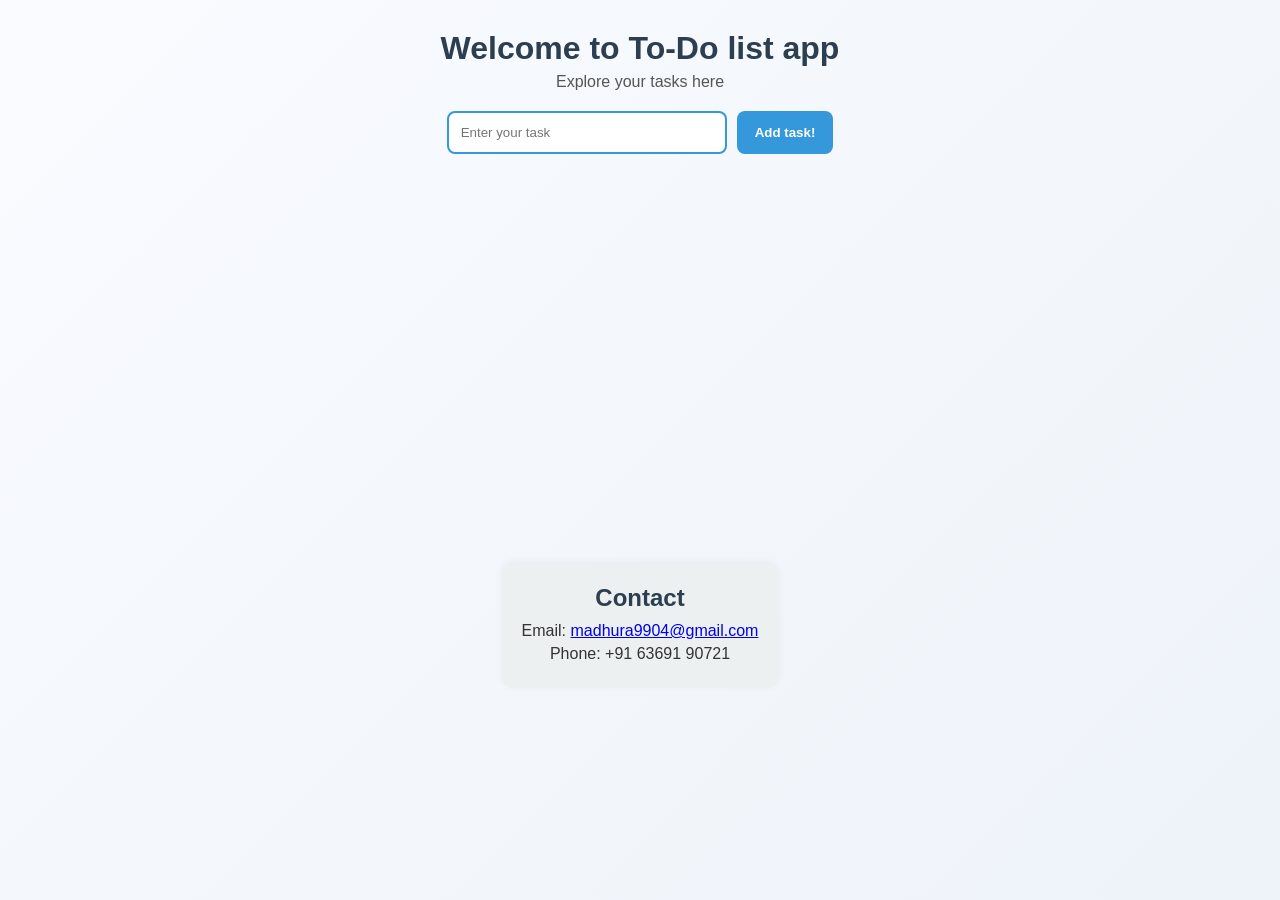
<file: index.html>
<!DOCTYPE html>
<html lang="en">
<head>
  <meta charset="utf-8" />
  <meta name="viewport" content="width=device-width,initial-scale=1" />
  <title>My To-Do List</title>
  <link rel="stylesheet" href="style.css" />
</head>
<body>
  <header>
    <h1>Welcome to To-Do list app</h1>
    <p>Explore your tasks here</p>
  </header>

  <div class="input-row">
    <input type="text" id="task" name="task" placeholder="Enter your task" />
    <button type="button" id="add-task-btn">Add task!</button>
  </div>

  <main>
    <div class="list-wrap">
      <ul id="list"></ul>
    </div>

    <!-- Contact Section -->
    <section id="contact">
      <h2>Contact</h2>
      <ul>
        <li>Email: <a href="mailto:youremail@example.com">madhura9904@gmail.com</a></li>
        <li>Phone: +91 63691 90721</li>
      </ul>
    </section>
  </main>

  <!-- Script at end, plus JS uses DOMContentLoaded so it's safe either way -->
  <script src="script.js"></script>
</body>
</html>
</file>
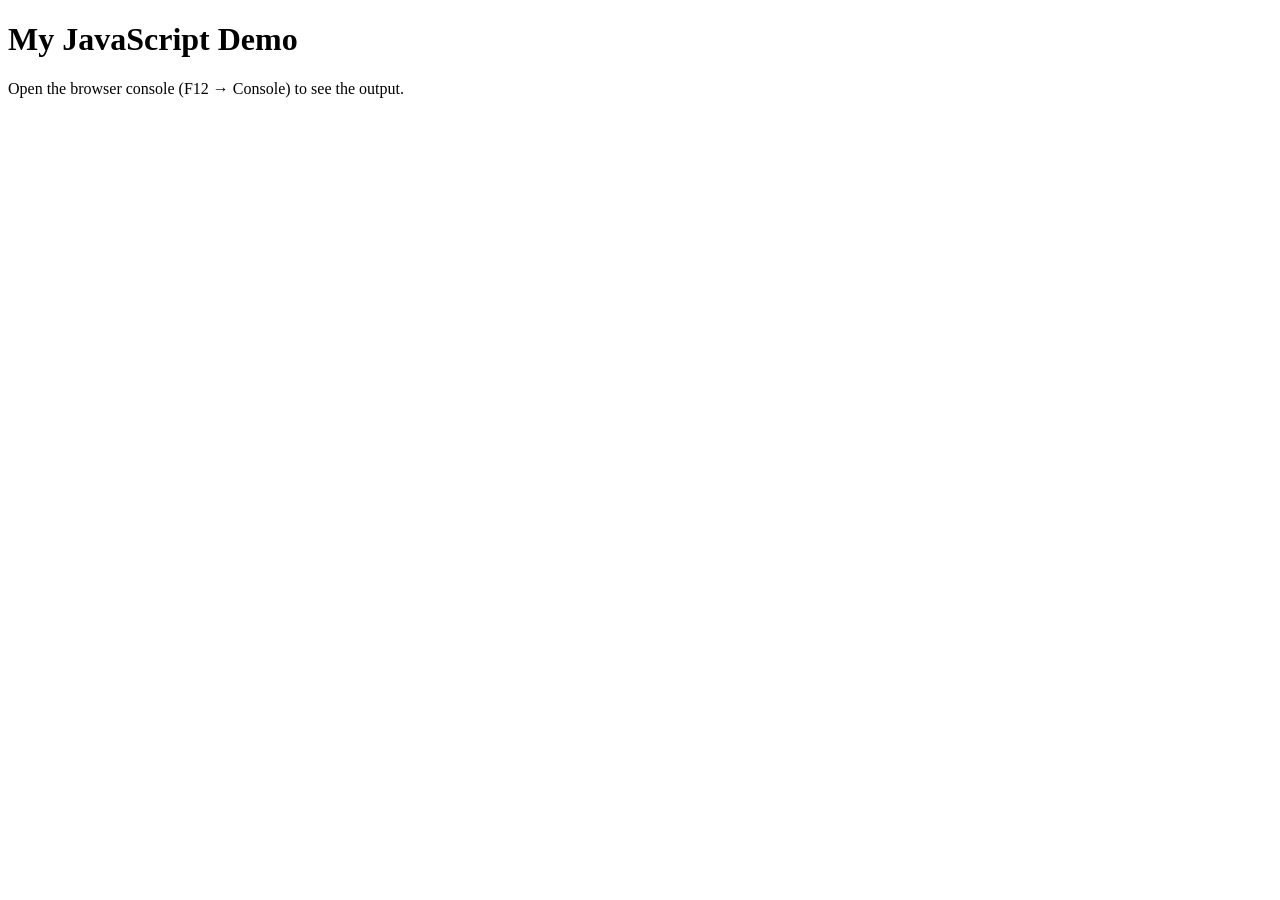
<file: file1.html>
<!DOCTYPE html>
<html lang="en">
<head>
  <meta charset="UTF-8">
  <title>Run JS Script</title>
</head>
<body>
  <h1>My JavaScript Demo</h1>
  <p>Open the browser console (F12 → Console) to see the output.</p>

  <!-- Link to your script -->
  <script src="script.js"></script>
</body>
</html>
</file>
<file: style.css>
/* Reset */
* {
  margin: 0;
  padding: 0;
  box-sizing: border-box;
  font-family: "Segoe UI", Arial, Helvetica, sans-serif;
}

/* Page */
body {
  background: linear-gradient(135deg, #f9fbff, #eef3f9);
  color: #333;
  display: flex;
  flex-direction: column;
  align-items: center;
  min-height: 100vh;
  padding: 30px;
}

/* Header */
header {
  text-align: center;
  margin-bottom: 20px;
}

header h1 {
  font-size: 2rem;
  color: #2c3e50;
}

header p {
  color: #555;
  margin-top: 6px;
}

/* Input row */
.input-row {
  display: flex;
  gap: 10px;
  margin-bottom: 20px;
}

#task {
  padding: 12px;
  width: 280px;
  border: 2px solid #3498db;
  border-radius: 8px;
  outline: none;
  transition: 0.2s;
}

#task:focus {
  border-color: #2980b9;
  box-shadow: 0px 0px 6px rgba(41, 128, 185, 0.4);
}

#add-task-btn {
  padding: 12px 18px;
  background: #3498db;
  color: white;
  border: none;
  border-radius: 8px;
  cursor: pointer;
  font-weight: bold;
  transition: 0.2s;
}

#add-task-btn:hover {
  background: #2980b9;
}

/* Task list */
.list-wrap {
  width: 100%;
  max-width: 420px;
  flex-grow: 1; /* ensures space pushes footer down */
}

#list {
  list-style: none;
  margin-top: 10px;
  padding: 0;
}

#list li {
  background: white;
  margin: 10px 0;
  padding: 14px;
  border-radius: 10px;
  display: flex;
  justify-content: space-between;
  align-items: center;
  box-shadow: 0 2px 8px rgba(0, 0, 0, 0.08);
  transition: transform 0.15s ease, background 0.2s ease;
}

#list li:hover {
  transform: scale(1.02);
  background: #fdfdfd;
}

#list li.completed .task-text {
  text-decoration: line-through;
  color: gray;
  opacity: 0.7;
}

.task-text {
  cursor: pointer;
  flex: 1;
  padding-right: 8px;
}

/* Buttons */
.task-btn {
  padding: 6px 12px;
  border: none;
  border-radius: 6px;
  cursor: pointer;
  font-size: 0.85rem;
}

.delete-btn {
  background: #e74c3c;
  color: white;
  transition: 0.2s;
}

.delete-btn:hover {
  background: #c0392b;
}

/* Contact (footer) */
#contact {
  margin-top: 390px;
  padding: 20px;
  background: #ecf0f1;
  width: 100%;
  max-width: 500px;
  border-radius: 10px;
  text-align: center;
  box-shadow: 0px -2px 8px rgba(0, 0, 0, 0.05);
}

#contact h2 {
  margin-bottom: 10px;
  color: #2c3e50;
}

#contact ul {
  list-style: none;
}

#contact li {
  margin: 5px 0;
}

/* Responsive */
@media (max-width: 500px) {
  #task {
    width: 100%;
  }

  .input-row {
    flex-direction: column;
    align-items: stretch;
  }

  #add-task-btn {
    width: 100%;
  }
}
</file>
